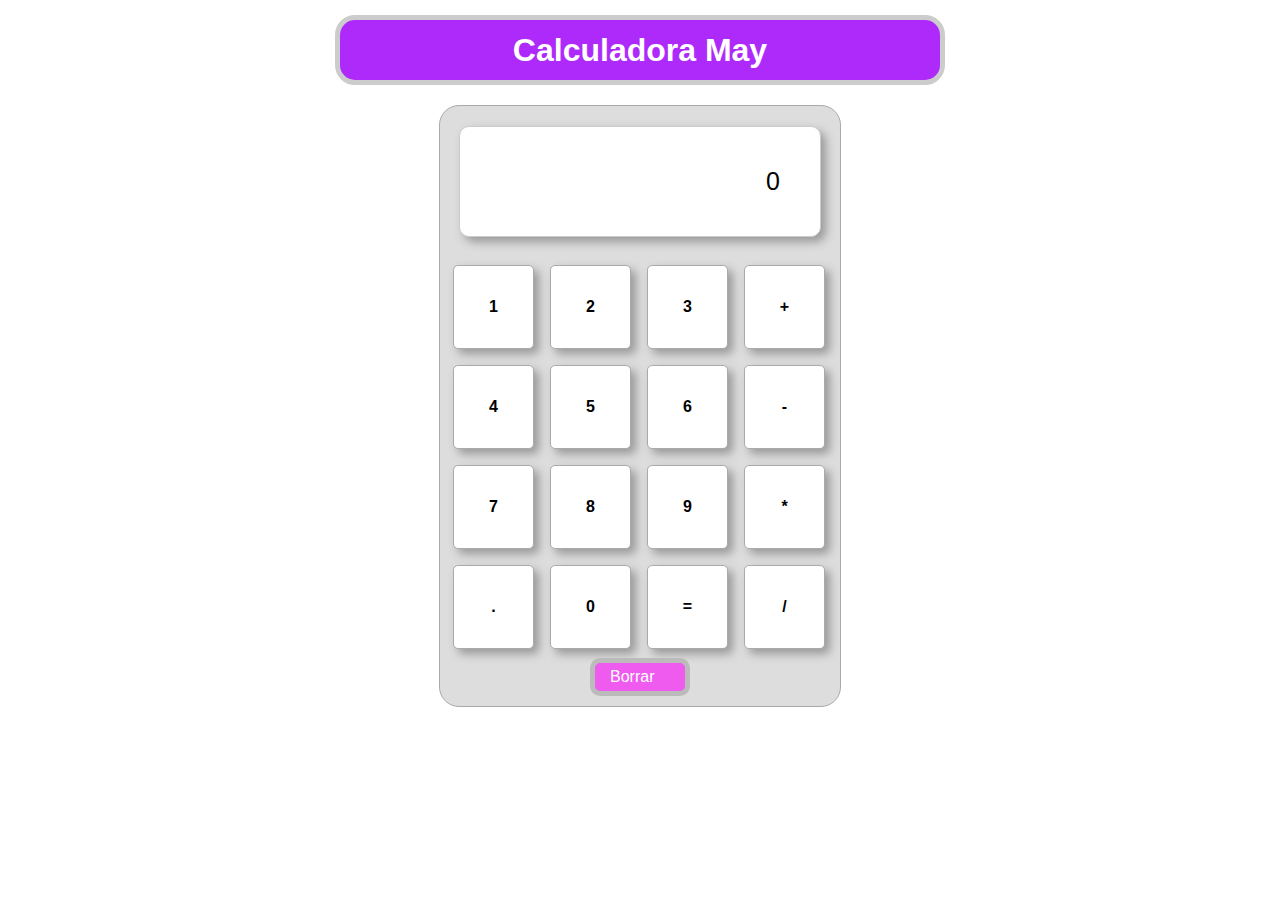
<file: index.html>
<!DOCTYPE html>
<html lang="en">
  <head>
    <meta charset="UTF-8" />
    <meta name="viewport" content="width=device-width, initial-scale=1.0" />
    <title>Calculadora May</title>
    <link rel="stylesheet" href="./css/stiyle.css">
  </head>
  <body>

    <header>
        <h1>Calculadora May</h1>
    </header>

    <div id="calculadora">

        <div id="operaciones">0</div>

        <ul>
            <li>1</li>
            <li>2</li>
            <li>3</li>
            <li>+</li>
            <li>4</li>
            <li>5</li>
            <li>6</li>
            <li>-</li>
            <li>7</li>
            <li>8</li>
            <li>9</li>
            <li>*</li>
            <li>.</li>
            <li>0</li>
            <li>=</li>
            <li>/</li>
        </ul>

        <div id="borrar">Borrar</div>

    </div>

    <script src="/js/scripts.js"></script>

  </body>
</html>
</file>
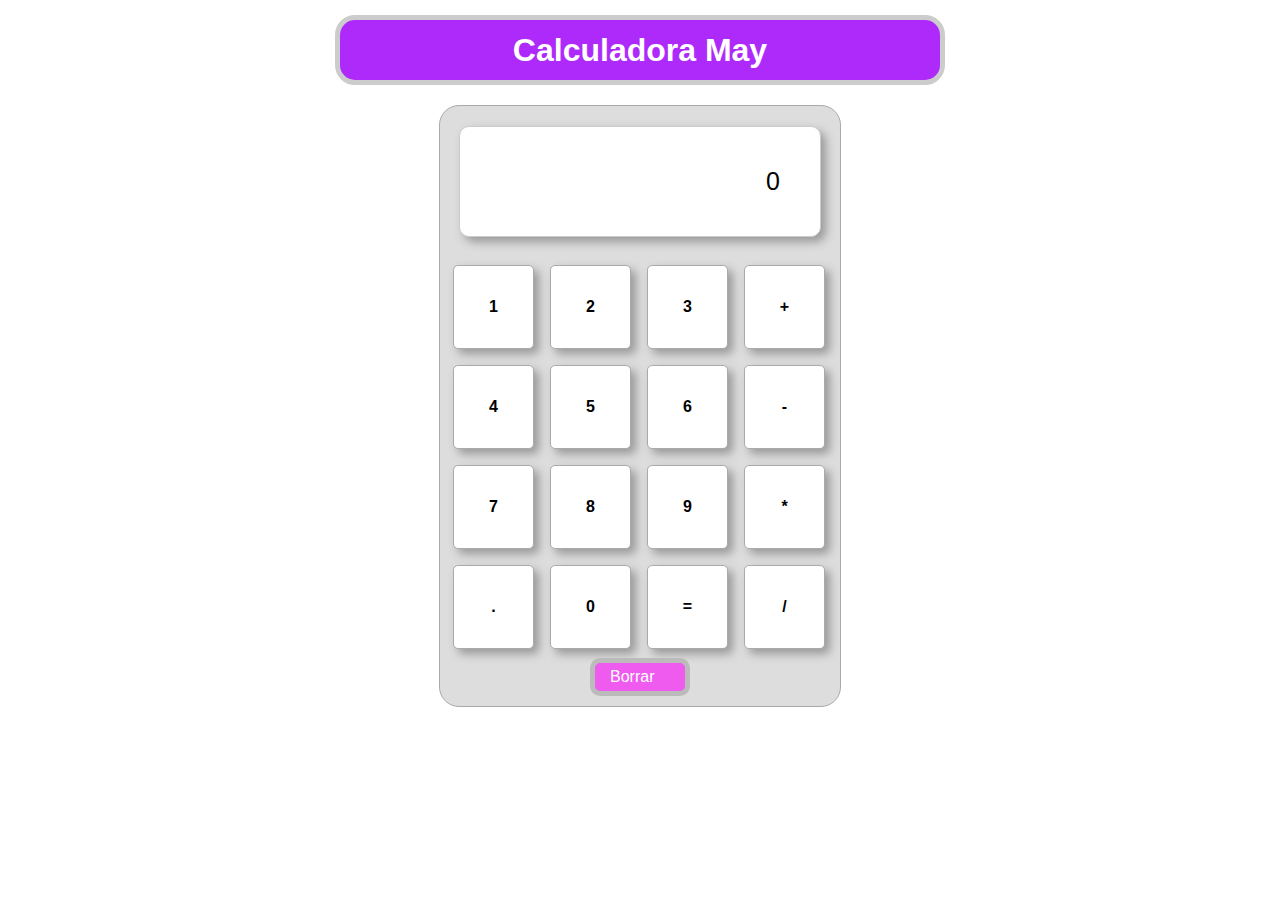
<file: Calculadora/index.html>
<!DOCTYPE html>
<html lang="en">
  <head>
    <meta charset="UTF-8" />
    <meta name="viewport" content="width=device-width, initial-scale=1.0" />
    <title>Calculadora May</title>
    <link rel="stylesheet" href="./css/stiyle.css">
  </head>
  <body>

    <header>
        <h1>Calculadora May</h1>
    </header>

    <div id="calculadora">

        <div id="operaciones">0</div>

        <ul>
            <li>1</li>
            <li>2</li>
            <li>3</li>
            <li>+</li>
            <li>4</li>
            <li>5</li>
            <li>6</li>
            <li>-</li>
            <li>7</li>
            <li>8</li>
            <li>9</li>
            <li>*</li>
            <li>.</li>
            <li>0</li>
            <li>=</li>
            <li>/</li>
        </ul>

        <div id="borrar">Borrar</div>

    </div>

    <script src="js/scripts.js"></script>

  </body>
</html>
</file>
<file: css/stiyle.css>
* {
    margin: 0;
    padding: 0;
    text-decoration: none;
    list-style: none;
    font-family: sans-serif;
}
/* Restablece los estilos predeterminados del navegador para todos los elementos */

header {
    position: relative;
    width: 600px;
    height: 60px;
    text-align: center;
    line-height: 60px;
    background: rgb(174, 42, 250);
    color: white;
    font-weight: bold;
    border: 5px solid #ccc;
    border-radius: 20px;
    margin: 0 auto;
    margin-top: 15px;
}
/* Estilos para la sección del encabezado, centrado con un fondo azul y texto blanco */

#calculadora {
    position: relative;
    margin: 20px auto;
    width: 400px;
    height: 600px;
    border: 1px solid #aaa;
    border-radius: 20px;
    background: #ddd;
}
/* Estilos para el contenedor de la calculadora, centrado con un fondo gris claro */

#operaciones {
    position: relative;
    margin: 20px auto;
    width: 70%;
    background: white;
    border: 1px solid #ccc;
    border-radius: 10px;
    box-shadow: 5px 5px 10px #999;
    padding: 10%;
    text-align: right;
    font-size: 25px;
    overflow: hidden;
}
/* Estilos para el área de visualización de operaciones, centrado con un fondo blanco y sombra */

#calculadora ul {
   margin-left: 5px;
}
/* Añade margen izquierdo a la lista desordenada dentro de la calculadora */

#calculadora ul li {
    float: left;
    padding: 32px;
    width: 15px;
    text-align: center;
    margin: 8px;
    background: white;
    border: 1px solid #aaa;
    border-radius: 5px;
    box-shadow: 5px 5px 10px #999;
    font-weight: bold;
    cursor: pointer;
}
/* Estilos para cada botón en la calculadora, con padding, margen y sombra */

#calculadora ul li:hover {
    background: rgb(193, 116, 238);
    color: white;
}
/* Cambia el fondo y el color del texto cuando se pasa el ratón sobre un botón */

#calculadora ul li:active {
    background: rgb(238, 91, 238);
    color: white;
}
/* Cambia el fondo y el color del texto cuando se hace clic en un botón */

#borrar {
    position: absolute;
    bottom: 10px;
    padding: 5px 15px;
    width: 60px;
    background: rgb(238, 91, 238);
    border-radius: 10px;
    left: 150px;
    border: 5px solid #bbb;
    color: white;
    cursor: pointer;
}
/* Estilos para el botón de borrar, posicionado en la parte inferior con fondo magenta */

#borrar:hover {
    background: purple;
}
/* Cambia el color de fondo cuando se pasa el ratón sobre el botón de borrar */

#borrar:active {
    background: rgb(238, 91, 238);
}
/* Cambia el color de fondo cuando se hace clic en el botón de borrar */
</file>
<file: Calculadora/css/stiyle.css>
* {
    margin: 0;
    padding: 0;
    text-decoration: none;
    list-style: none;
    font-family: sans-serif;
}
/* Restablece los estilos predeterminados del navegador para todos los elementos */

header {
    position: relative;
    width: 600px;
    height: 60px;
    text-align: center;
    line-height: 60px;
    background: rgb(174, 42, 250);
    color: white;
    font-weight: bold;
    border: 5px solid #ccc;
    border-radius: 20px;
    margin: 0 auto;
    margin-top: 15px;
}
/* Estilos para la sección del encabezado, centrado con un fondo azul y texto blanco */

#calculadora {
    position: relative;
    margin: 20px auto;
    width: 400px;
    height: 600px;
    border: 1px solid #aaa;
    border-radius: 20px;
    background: #ddd;
}
/* Estilos para el contenedor de la calculadora, centrado con un fondo gris claro */

#operaciones {
    position: relative;
    margin: 20px auto;
    width: 70%;
    background: white;
    border: 1px solid #ccc;
    border-radius: 10px;
    box-shadow: 5px 5px 10px #999;
    padding: 10%;
    text-align: right;
    font-size: 25px;
    overflow: hidden;
}
/* Estilos para el área de visualización de operaciones, centrado con un fondo blanco y sombra */

#calculadora ul {
   margin-left: 5px;
}
/* Añade margen izquierdo a la lista desordenada dentro de la calculadora */

#calculadora ul li {
    float: left;
    padding: 32px;
    width: 15px;
    text-align: center;
    margin: 8px;
    background: white;
    border: 1px solid #aaa;
    border-radius: 5px;
    box-shadow: 5px 5px 10px #999;
    font-weight: bold;
    cursor: pointer;
}
/* Estilos para cada botón en la calculadora, con padding, margen y sombra */

#calculadora ul li:hover {
    background: rgb(193, 116, 238);
    color: white;
}
/* Cambia el fondo y el color del texto cuando se pasa el ratón sobre un botón */

#calculadora ul li:active {
    background: rgb(238, 91, 238);
    color: white;
}
/* Cambia el fondo y el color del texto cuando se hace clic en un botón */

#borrar {
    position: absolute;
    bottom: 10px;
    padding: 5px 15px;
    width: 60px;
    background: rgb(238, 91, 238);
    border-radius: 10px;
    left: 150px;
    border: 5px solid #bbb;
    color: white;
    cursor: pointer;
}
/* Estilos para el botón de borrar, posicionado en la parte inferior con fondo magenta */

#borrar:hover {
    background: purple;
}
/* Cambia el color de fondo cuando se pasa el ratón sobre el botón de borrar */

#borrar:active {
    background: rgb(238, 91, 238);
}
/* Cambia el color de fondo cuando se hace clic en el botón de borrar */
</file>
